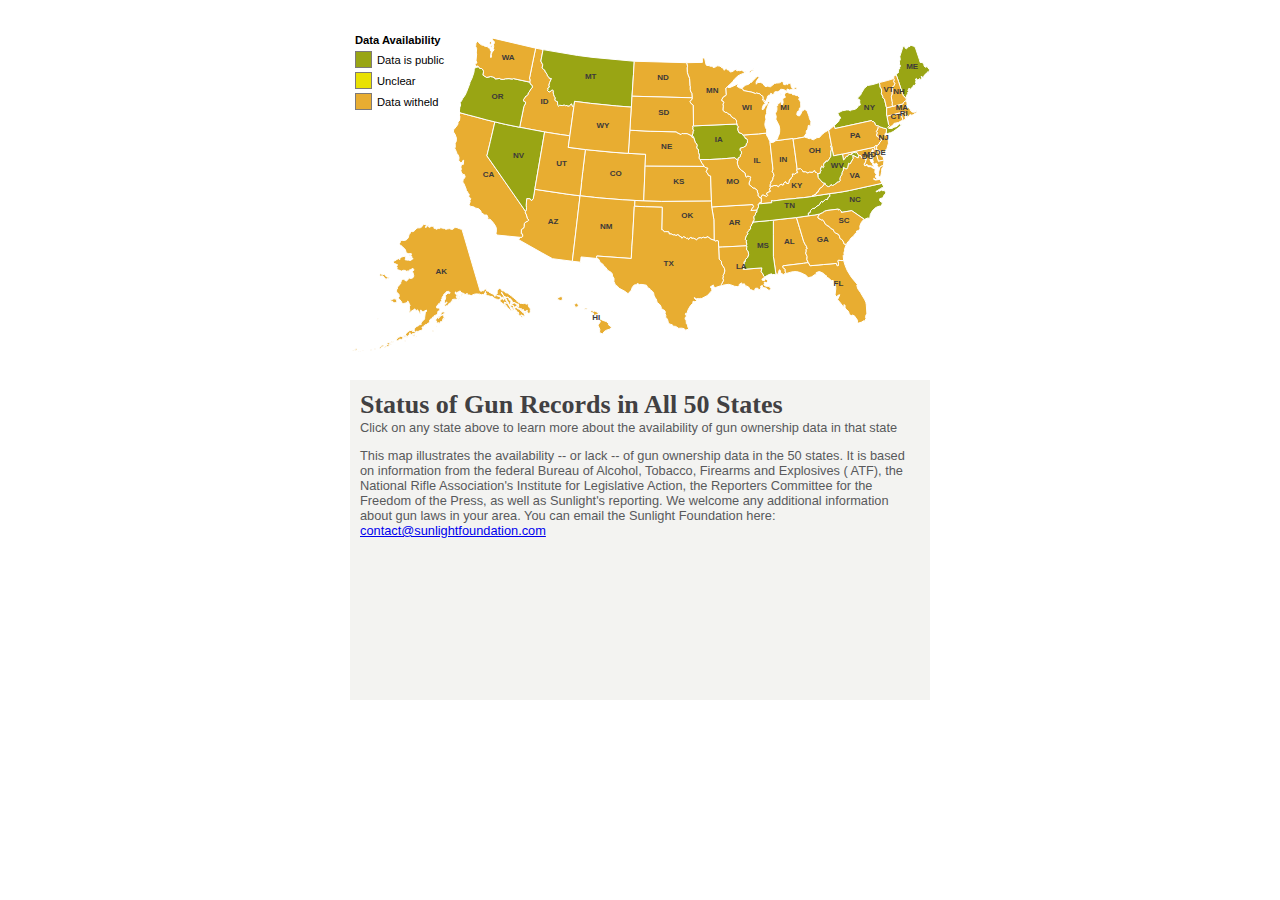
<file: index.html>
<!DOCTYPE html>
<meta charset="utf-8">
<html>
    <head>
<link type="text/css" rel="stylesheet" href="style.css" />
<script src="d3.v2.min.js"></script>
<script src="jquery.min.js"></script>
<body>
    <div id="page">
        <div id="top">
            <!-- <div class="tooltipContainer" id="mapTooltip" style="position:relative"> -->
                <div id="legend">
                    <div class="legendTitle">
                        <!--<h1>Legend</h1>-->
                        <h2>Data Availability</h2>
                    </div>
                    <dl class="legendIconContainer Greens">
                        <dt class="legendIcon publicYes"></dt>
                        <dd class="legendLabel">Data is public</dd>
                        <dt class="legendIcon publicUnclear"></dt>
                        <dd class="legendLabel">Unclear</dd>
                        <dt class="legendIcon publicNo"></dt>
                        <dd class="legendLabel">Data witheld</dd>
                    </dl>
                    <!--
                    <div class="legendTitle">
                        <h2>Public Data Availability</h2>
                    </div>
                    <div class="legendIconContainer">
                        <div class="legendIcon" id="naPatternKey"></div>
                        <div class="legendIcon" id="somePatternKey"></div>
                        <div class="legendIcon" id="allPatternKey"></div>
                    </div>
                    <div class="legendLabelContainer">
                        <div class="legendLabel">Data Witheld</div>
                        <div class="legendLabel">Policy Unclear</div>
                        <div class="legendLabel">Data Available</div>
                    </div>
                    -->
                </div>
                <div id="mapContainer"></div>
        </div>
        <div id="bottom">
            <div id="caption"></div>
        </div>
    </div>
    <script src="map.js"></script>
</body>
</html>
</file>
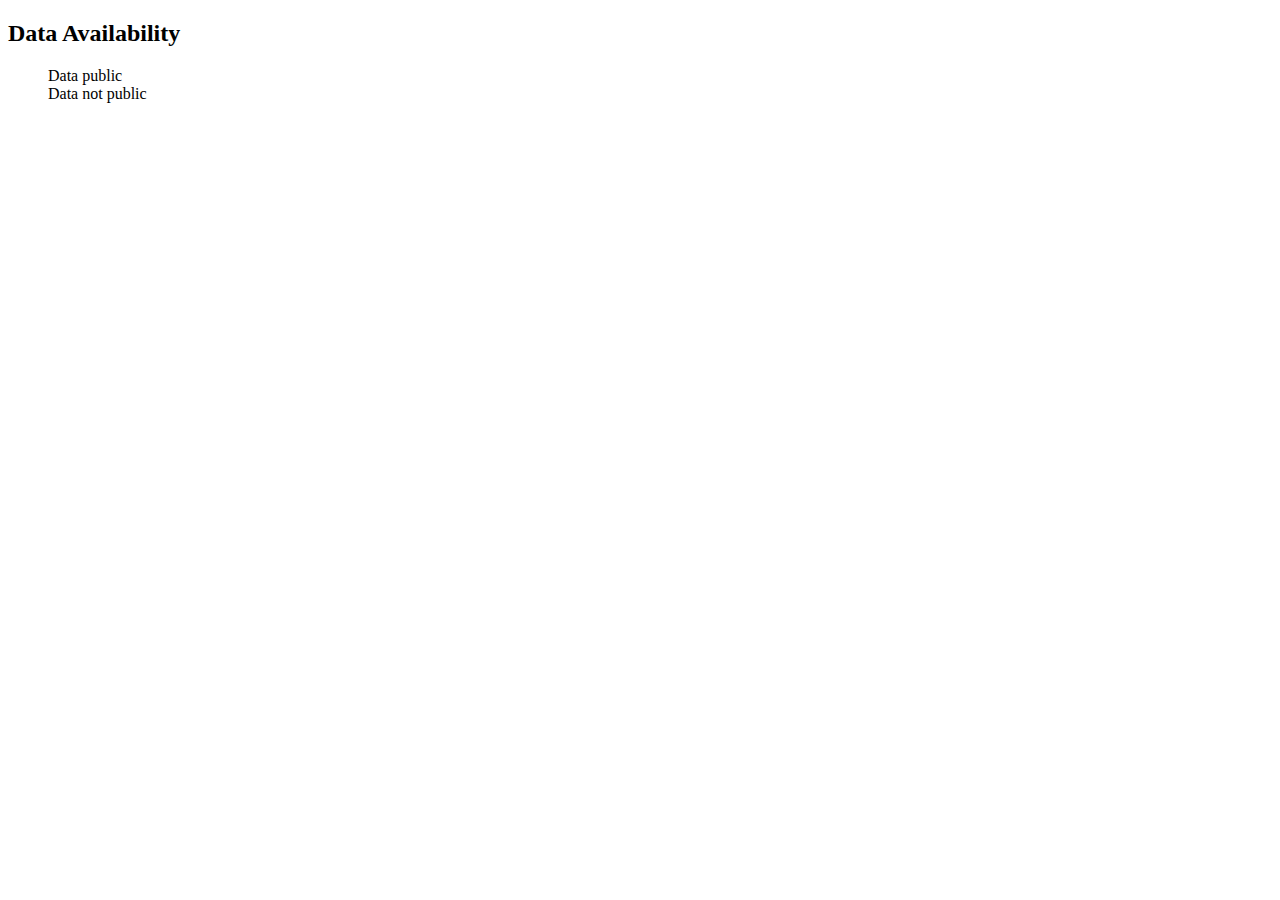
<file: gun_data_map.html>
<!DOCTYPE html>
<meta charset="utf-8">
<html>
    <head>
<link type="text/css" rel="stylesheet" href="http://assets.sunlightlabs.com.s3.amazonaws.com/gun_info_map/style.css" />
<script src="http://assets.sunlightlabs.com.s3.amazonaws.com/gun_info_map/d3.v2.min.js"></script>
<script src="http://assets.sunlightlabs.com.s3.amazonaws.com/gun_info_map/jquery.min.js"></script>
    </head>
<body>
    <div id="page">
        <div id="top">
                <div id="legend">
                    <div class="legendTitle">
                        <h2>Data Availability</h2>
                    </div>
                    <dl class="legendIconContainer Greens">
                        <dt class="legendIcon publicYes"></dt>
                        <dd class="legendLabel">Data public</dd>
                        <!--dt class="legendIcon publicUnclear"></dt>
                        <dd class="legendLabel">Unclear</dd-->
                        <dt class="legendIcon publicNo"></dt>
                        <dd class="legendLabel">Data not public</dd>
                    </dl>
                </div>
                <div id="mapContainer"></div>
        </div>
        <div id="bottom">
            <div id="caption"></div>
        </div>
    </div>
	<script>
	var states_info;
        var states_data;
	var focused_states;
 
	var intro_caption = "<h1>Status of Gun Records in All 50 States</h1><p><span class='tip'>Click on any state above to learn more about the availability of gun ownership data in that state</span></p><p>This map illustrates the availability -- or lack -- of gun ownership data in the 50 states. It is based on information from the federal Bureau of Alcohol, Tobacco, Firearms and Explosives ( ATF), the National Rifle Association's Institute for Legislative Action, the Reporters Committee for the Freedom of the Press, as well as Sunlight's reporting. We welcome any additional information about gun laws in your area. You can email the Sunlight Foundation here: <a href=mailto:contact@sunlightfoundation.com>contact@sunlightfoundation.com</a></p>"

	var default_caption = "<br><p>At this time, Sunlight has not been able to gather information about the public availability of gun registration data in this state. If you have information you'd like to share, please contact us at contact@sunlightfoundation.com</p>"

	$('#caption').html(intro_caption)

	var get_states_info = function(){
	    return $.getJSON('states_info.json',function(data){
		states_info = data;
		focused_states = Object.keys(states_info);
	    });
	};

	var get_states_data = function(){
	    return $.getJSON('state_data.json',function(data){
		states_data = data;
	    });
	};

	get_states_info().then(get_states_data).then(function() {

	var zoomed = false;

	var width = 580,
	    height = 500,
	    centered;

	var ordinal = d3.scale.ordinal().domain(["Yes","Unclear","No"]).range(["publicYes","publicUnclear","publicNo"]);

	var projection = d3.geo.albersUsa()
	    .scale(width+(0.14*width))
	    .translate([((0.14*width)/2), -80]);

	var path = d3.geo.path()
	    .projection(projection);

	var svg = d3.select("#mapContainer").append("svg")
	    .attr("width", width)
	    .attr("height", height);


	svg.append("rect")
	    .attr("class", "background")
	    .attr("width", width)
	    .attr("height", height);

	var g = svg.append("g")
	    .attr("transform", "translate(" + width / 2 + "," + height / 2 + ")")
	  .append("g")
	    .attr("id", "states")
	    .classed("Greens",true);

	d3.json("http://assets.sunlightlabs.com.s3.amazonaws.com/gun_info_map/states.json", function(json) {
	  g.selectAll("path")
	      .data(json.features)
	    .enter().append("path")
	      .attr("d", path)
	      .attr("class",function(d){ console.log(d.id); 
		  return ordinal(states_data[d.id]['public']);})
	      .classed("focus",function(d) { if ($.inArray(d.properties.name,focused_states) > 0){
		                                return true;
		                             } else {
		                                return false;
		                             }})
	       .on("click", clickZoom); 

	   g.selectAll("text")
		.data(json.features)
		.enter()
		.append("svg:text")
		.classed("stateLabel",true)
		.text(function(d){return states_data[d.id]['abbr'];})
		.attr("x",function(d){return path.centroid(d)[0];})
		.attr("y",function(d){return path.centroid(d)[1];})
		.attr("dx","-0.5em")
		.attr("text_anchor","middle");
	});

	d3.selectAll(".focus").append('pattern').attr('xlink:href','somepattern.gif');


	function clickZoom(d) {
	  console.log(d);

	  var x = 0,
	      y = 0,
	      k = 1

	  d3.selectAll('.stateLabel').style("visibility","hidden");
	 
	  if (d && centered !== d) {
	    zoomed = true;
	    var centroid = path.centroid(d);
	    x = -centroid[0];
	    y = -centroid[1] - 20;
	    k = 4;
	    centered = d;
	    var caphtml = function () { 
		h = getStateDetails(d);
		h += states_info[d.properties.name]
		return h}
	    $('#caption').html(caphtml);
	  } else {
	    zoomed = false;
	    centered = null;
	    $('#caption').html(intro_caption);
	  }


	  g.selectAll("path")
	      .classed("active", centered && function(d) { return d === centered; });

	  g.transition()
	      .duration(1000)
	      .attr("transform", "scale(" + k + ")translate(" + x + "," + y + ")")
	      .style("stroke-width", 1.5 / k + "px");

	  d3.selectAll('.stateLabel').style("font-size");
	  d3.selectAll('.stateLabel').style("visibility","visible");

	}

	function getStateDetails(d) {
	    var stateName = d.properties.name;
	    var amountSpent = formatCurrency(states_data[d.id]['money']);
	    var dataStatus = states_data[d.id]['public'];
	    var html_string = '<h1>'+stateName+'</h1><dl>';
	    html_string += '<dt>Publicly available data:</dt><dd>'+dataStatus+'</dd></dl>';
	    return html_string;
	}

	function formatCurrency(num) {
	  num = num.toString().replace(/\$|\,/g, '');
	  if (isNaN(num)) num = "0";
	  sign = (num == (num = Math.abs(num)));
	  num = Math.floor(num * 100 + 0.50000000001);
	  num = Math.floor(num / 100).toString();
	  for (var i = 0; i < Math.floor((num.length - (1 + i)) / 3); i++)
	    num = num.substring(0, num.length - (4 * i + 3)) + ',' + num.substring(num.length - (4 * i + 3));
	  return (((sign) ? '' : '-') + '$' + num );
	}
});
</script>
</body>
</html>
</file>
<file: style.css>
/* BASIC PAGE DIVISION */

      body {
          margin: 0px;
      }

      #page {
        font-family:sans-serif;
        width: 580px;
        margin: 20px auto;
      }

      #top {
        position:relative;
        width: 100%;
        height: 350px;
        overflow:hidden;
      }

      #bottom {
        position: static;
        width: 100%;
        background-color:#f3f3f1;
        /*
        min-height: 680px;
        background: #f4f4f4;
        */
        color: #58595B;
        }


.body {
    margin-right: auto;
    margin-left: auto;
    margin-top:10px;
    margin-bottom:10px;
}

.background {
  fill: none;
  pointer-events: all;
}

/* legend */

#legend {
    position: absolute;
    display:inline-block;
    z-index:999;
    max-width: 100px;
    font-size: 0.7em;
    background-color: rgba(255,255,255,0.8);
    padding: 5px;
}


.legendTitle {
    display: block;
    clear:both;
}

.legendTitle h1 {
    font-size: 1.2em;
    text-decoration: underline;
    margin-top: 0px;
}

.legendTitle h2 {
    font-size: 1em;
    margin-bottom: 0.25em;
}

.legendIconContainer {
    float:left;
    margin: 0px;
    padding: 2px 5px 2px 0;
    margin-left: 0;
    list-style-type: none;
}

.legendIcon {
    height: 15px;
    width: 15px;
    margin-bottom: 4px;
    border:solid;
    border-color:#7e7a79;
    border-width:1px;
    display: inline-block;
    margin-right: 5px;
    float: left;
    clear: both;
}
.legendLabel {
	width: 85px;
	margin-left: 10px;
	height: 18px;
	padding-top: 3px;
}

#naPatternKey {
    background-image: url('naPattern_key.png')
}

#somePatternKey {
    background-image: url('somePattern_key.png')
}

#allPatternKey {
    background-color: white;
}

.legendLabelContainer {
    float: right;
    padding: 0px;
}




/* MAP */

#mapContainer {
    position:absolute;
}

.overlay {
  pointer-events: none;
  }

#states {
  stroke: #ffffff;
  stroke-width: 1px;
}

#states path:hover {
    opacity: .8;
}

#states .active {
    opacity: .7;
}

#caption {
  padding: 10px;
  height: 300px;
  font-family: "HelveticaNeue", "Helvetica Neue", "HelveticaNeueRoman", "HelveticaNeue-Roman", "Helvetica Neue Roman", 'TeXGyreHerosRegular', "Helvetica", "Tahoma", "Geneva", "Arial", sans-serif;
  font-weight:400;
  font-stretch:normal;
  margin-top:10px;
  -webkit-border-radius: 5px;
  -moz-border-radius: 5px;
  border-radius: 5px;
  overflow:auto;
}

#caption h1 {
    margin-top: 0px;
    margin-bottom: 0px;
    padding-bottom: 0px;
    font-family: Georgia, times, serif;
    font-size: 26px;
    color: #414042;
    float: left;
}
#caption .tip{

}
#caption dl{
	float: right;
	font-size: 14px;
	margin: 0;
        margin-top: 10px;
}
#caption dt{
	float: left;
	clear: both;
	display: block;
	font-weight: bold;
}
#caption dd{
	float: left;
	margin-left: 5px;
}
#caption p {
    font-size:0.80em;
    clear: both;
}

#caption ul {
    margin-top: 7px;
    font-size: 0.9em;
    margin-left: 0px;
    padding-left: 20px;
    clear: both;
}
#caption>ul{
    border-top: 1px dashed #9f9f9f;
    padding-top: 10px;
    margin-top: 50px;
}

#caption li {
    padding-bottom: 5px;
    font-size: 1em;
}

#caption li ul {
    padding-top: 5px;
}

.stateLabel {
  fill:#3d3a39;
  stroke:none;
  font-size: 8px;
  font-weight: bold;
  font-family:  "Arial", sans-serif;
  pointer-events: none;
}

    /* COLORTIME JUNCTION WOO WOO */

.publicYes {
    fill: rgb(153, 165, 20);
    background-color: rgb(153, 165, 20);
}

.publicUnclear {
    fill:#e9e103;
    background-color: #e9e103;
}

.publicNo {
    fill: rgb(232, 173, 49);
    background-color: rgb(232, 173, 49);
}

/*.Greens .q0-6 {
    fill: #CFDDA0;
    background-color: #CFDDA0; 
}
.Greens .q1-6 {
    fill: #ACC86B;
    background-color: #ACC86B; 
}
.Greens .q2-6 {
    fill: #8DB548;
    background-color: #8DB548; 
}
.Greens .q3-6 {
    fill: #6A9D2C;
    background-color: #6A9D2C; 
}
.Greens .q4-6 {
    fill: #4A7F1B;
    background-color: #4A7F1B; 
}
.Greens .q5-6 {
    fill: #305E13;
    background-color: #305E13; 
}*/

.focus {
}




.stateDetail h3 {
  margin-top: 5px;
  margin-bottom: 5px;
  font-weight: bold;
}

.stateDetail p {
  text-align: right;
  margin-top: 0;
  margin-bottom: 0;
  font-size: 0.8em;
}
</file>
